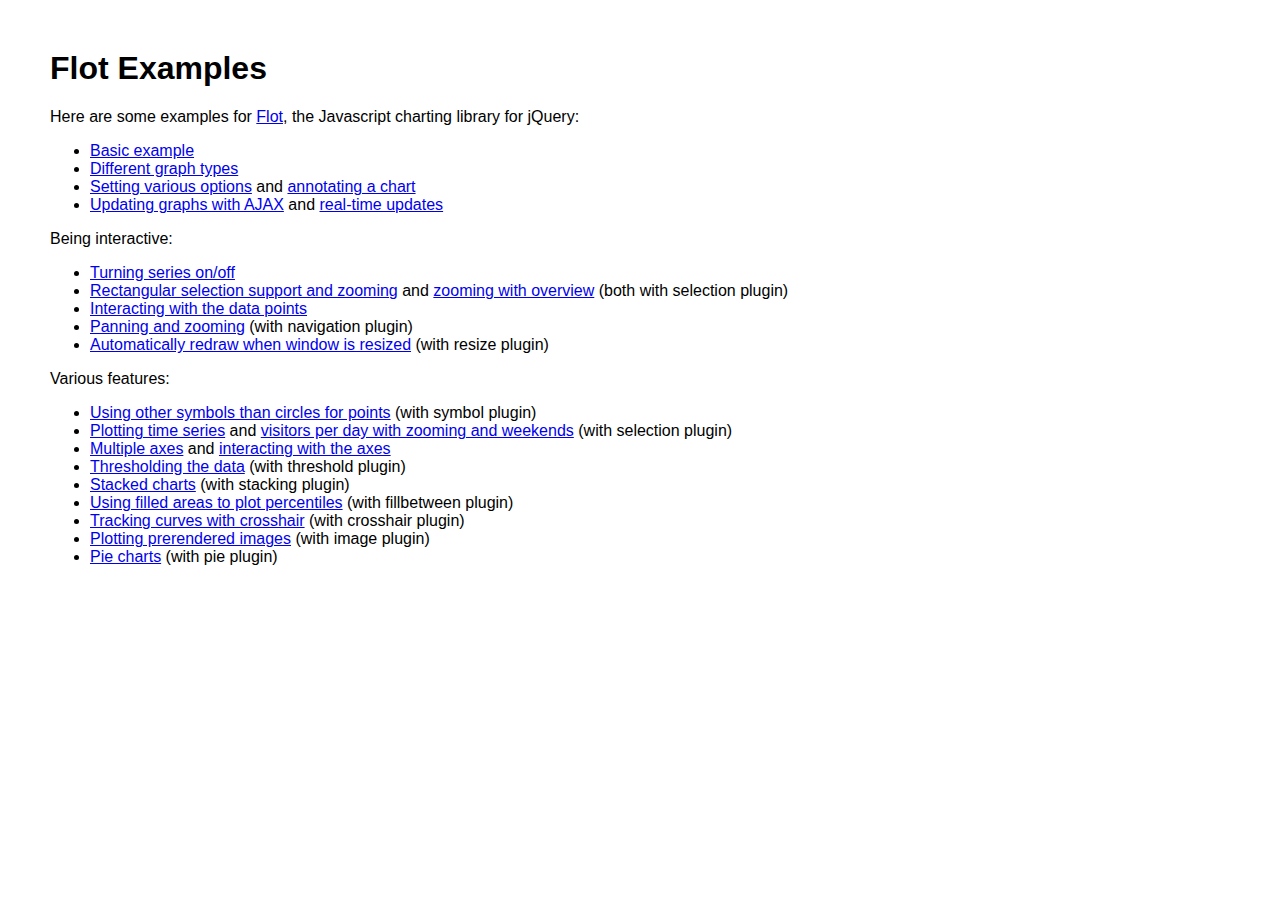
<file: XenDevWeb/include/assets/flot/examples/index.html>
<!DOCTYPE HTML PUBLIC "-//W3C//DTD HTML 4.01 Transitional//EN" "http://www.w3.org/TR/html4/loose.dtd">
<html>
 <head>
    <meta http-equiv="Content-Type" content="text/html; charset=utf-8">
    <title>Flot Examples</title>
    <link href="layout.css" rel="stylesheet" type="text/css">
 </head>
 <body>
    <h1>Flot Examples</h1>

    <p>Here are some examples for <a href="http://code.google.com/p/flot/">Flot</a>, the Javascript charting library for jQuery:</p>

    <ul>
      <li><a href="basic.html">Basic example</a></li>
      <li><a href="graph-types.html">Different graph types</a></li>
      <li><a href="setting-options.html">Setting various options</a> and <a href="annotating.html">annotating a chart</a></li>
      <li><a href="ajax.html">Updating graphs with AJAX</a> and <a href="realtime.html">real-time updates</a></li>
    </ul>

    <p>Being interactive:</p>
    
    <ul>
      <li><a href="turning-series.html">Turning series on/off</a></li>
      <li><a href="selection.html">Rectangular selection support and zooming</a> and <a href="zooming.html">zooming with overview</a> (both with selection plugin)</li>
      <li><a href="interacting.html">Interacting with the data points</a></li>
      <li><a href="navigate.html">Panning and zooming</a> (with navigation plugin)</li>
      <li><a href="resize.html">Automatically redraw when window is resized</a> (with resize plugin)</li>
    </ul>

    <p>Various features:</p>
    
    <ul>
      <li><a href="symbols.html">Using other symbols than circles for points</a> (with symbol plugin)</li>
      <li><a href="time.html">Plotting time series</a> and <a href="visitors.html">visitors per day with zooming and weekends</a> (with selection plugin)</li>
      <li><a href="multiple-axes.html">Multiple axes</a> and <a href="interacting-axes.html">interacting with the axes</a></li>
      <li><a href="thresholding.html">Thresholding the data</a> (with threshold plugin)</li>
      <li><a href="stacking.html">Stacked charts</a> (with stacking plugin)</li>
      <li><a href="percentiles.html">Using filled areas to plot percentiles</a> (with fillbetween plugin)</li>
      <li><a href="tracking.html">Tracking curves with crosshair</a> (with crosshair plugin)</li>
      <li><a href="image.html">Plotting prerendered images</a> (with image plugin)</li>
      <li><a href="pie.html">Pie charts</a> (with pie plugin)</li>
    </ul>
 </body>
</html>
</file>
<file: XenDevWeb/include/assets/flot/examples/layout.css>
body {
  font-family: sans-serif;
  font-size: 16px;
  margin: 50px;
  max-width: 800px;
}
</file>
